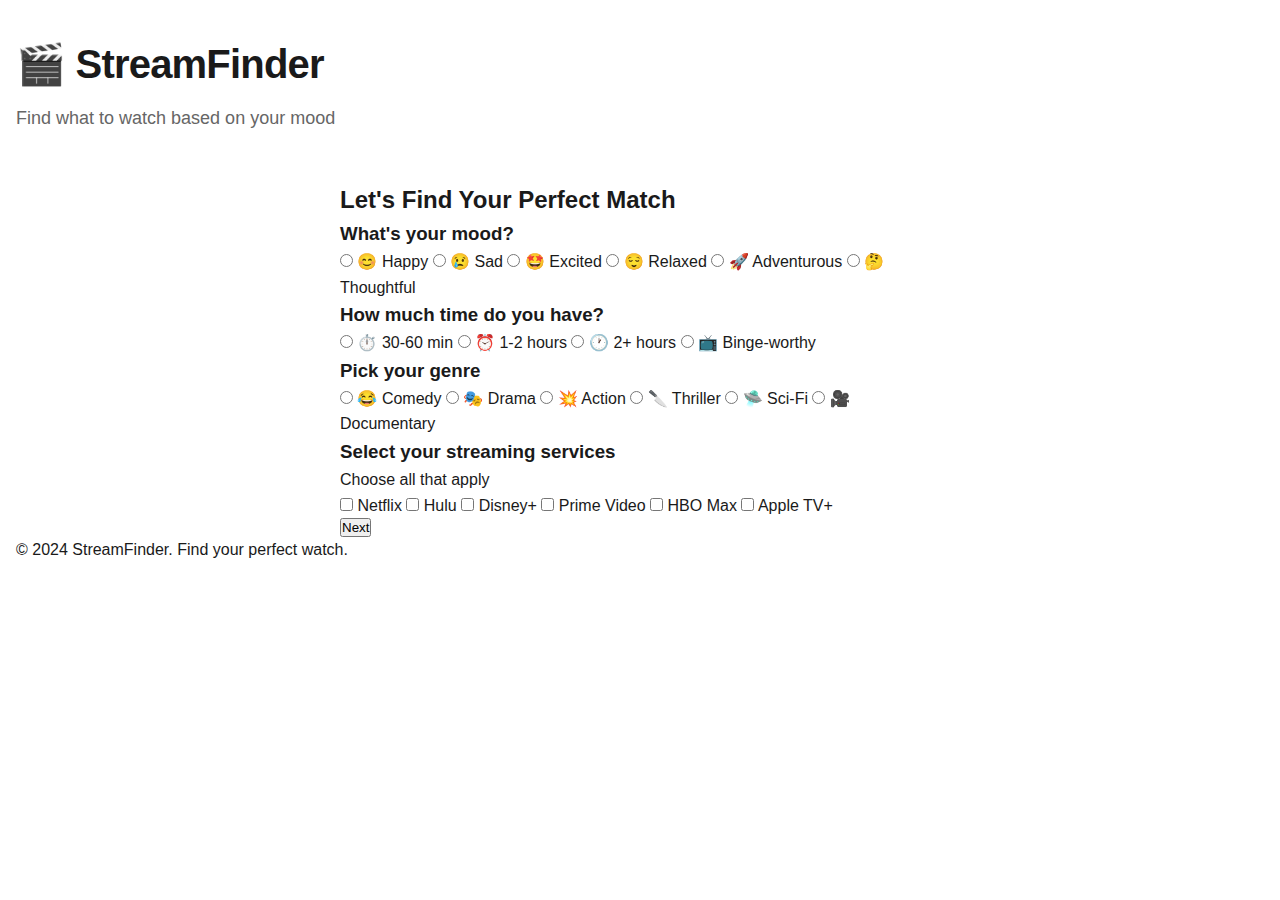
<file: index.html>
<!DOCTYPE html>
<html lang="en">
<head>
    <meta charset="UTF-8">
    <meta name="viewport" content="width=device-width, initial-scale=1.0">
    <title>StreamFinder - Find Your Perfect Watch</title>
    <link rel="stylesheet" href="style.css">
</head>
<body>
    <!-- Header Section -->
    <header>
        <div class="container">
            <h1>🎬 StreamFinder</h1>
            <p class="tagline">Find what to watch based on your mood</p>
        </div>
    </header>

    <!-- Main Content -->
    <main class="container">
        <!-- Multi-Step Form -->
        <section id="selector-section" class="card">
            <h2>Let's Find Your Perfect Match</h2>
            
            <!-- Step 1: Mood -->
            <div class="form-step active" data-step="1">
                <h3>What's your mood?</h3>
                <div class="options-grid">
                    <label class="option-card">
                        <input type="radio" name="mood" value="happy" required>
                        <span class="option-content">
                            <span class="emoji">😊</span>
                            <span class="label">Happy</span>
                        </span>
                    </label>
                    <label class="option-card">
                        <input type="radio" name="mood" value="sad">
                        <span class="option-content">
                            <span class="emoji">😢</span>
                            <span class="label">Sad</span>
                        </span>
                    </label>
                    <label class="option-card">
                        <input type="radio" name="mood" value="excited">
                        <span class="option-content">
                            <span class="emoji">🤩</span>
                            <span class="label">Excited</span>
                        </span>
                    </label>
                    <label class="option-card">
                        <input type="radio" name="mood" value="relaxed">
                        <span class="option-content">
                            <span class="emoji">😌</span>
                            <span class="label">Relaxed</span>
                        </span>
                    </label>
                    <label class="option-card">
                        <input type="radio" name="mood" value="adventurous">
                        <span class="option-content">
                            <span class="emoji">🚀</span>
                            <span class="label">Adventurous</span>
                        </span>
                    </label>
                    <label class="option-card">
                        <input type="radio" name="mood" value="thoughtful">
                        <span class="option-content">
                            <span class="emoji">🤔</span>
                            <span class="label">Thoughtful</span>
                        </span>
                    </label>
                </div>
            </div>

            <!-- Step 2: Time Available -->
            <div class="form-step" data-step="2">
                <h3>How much time do you have?</h3>
                <div class="options-grid">
                    <label class="option-card">
                        <input type="radio" name="time" value="short" required>
                        <span class="option-content">
                            <span class="emoji">⏱️</span>
                            <span class="label">30-60 min</span>
                        </span>
                    </label>
                    <label class="option-card">
                        <input type="radio" name="time" value="medium">
                        <span class="option-content">
                            <span class="emoji">⏰</span>
                            <span class="label">1-2 hours</span>
                        </span>
                    </label>
                    <label class="option-card">
                        <input type="radio" name="time" value="long">
                        <span class="option-content">
                            <span class="emoji">🕐</span>
                            <span class="label">2+ hours</span>
                        </span>
                    </label>
                    <label class="option-card">
                        <input type="radio" name="time" value="binge">
                        <span class="option-content">
                            <span class="emoji">📺</span>
                            <span class="label">Binge-worthy</span>
                        </span>
                    </label>
                </div>
            </div>

            <!-- Step 3: Genre -->
            <div class="form-step" data-step="3">
                <h3>Pick your genre</h3>
                <div class="options-grid">
                    <label class="option-card">
                        <input type="radio" name="genre" value="comedy" required>
                        <span class="option-content">
                            <span class="emoji">😂</span>
                            <span class="label">Comedy</span>
                        </span>
                    </label>
                    <label class="option-card">
                        <input type="radio" name="genre" value="drama">
                        <span class="option-content">
                            <span class="emoji">🎭</span>
                            <span class="label">Drama</span>
                        </span>
                    </label>
                    <label class="option-card">
                        <input type="radio" name="genre" value="action">
                        <span class="option-content">
                            <span class="emoji">💥</span>
                            <span class="label">Action</span>
                        </span>
                    </label>
                    <label class="option-card">
                        <input type="radio" name="genre" value="thriller">
                        <span class="option-content">
                            <span class="emoji">🔪</span>
                            <span class="label">Thriller</span>
                        </span>
                    </label>
                    <label class="option-card">
                        <input type="radio" name="genre" value="scifi">
                        <span class="option-content">
                            <span class="emoji">🛸</span>
                            <span class="label">Sci-Fi</span>
                        </span>
                    </label>
                    <label class="option-card">
                        <input type="radio" name="genre" value="documentary">
                        <span class="option-content">
                            <span class="emoji">🎥</span>
                            <span class="label">Documentary</span>
                        </span>
                    </label>
                </div>
            </div>

            <!-- Step 4: Streaming Services -->
            <div class="form-step" data-step="4">
                <h3>Select your streaming services</h3>
                <p class="helper-text">Choose all that apply</p>
                <div class="options-grid checkboxes">
                    <label class="option-card">
                        <input type="checkbox" name="services" value="netflix">
                        <span class="option-content">
                            <span class="service-name">Netflix</span>
                        </span>
                    </label>
                    <label class="option-card">
                        <input type="checkbox" name="services" value="hulu">
                        <span class="option-content">
                            <span class="service-name">Hulu</span>
                        </span>
                    </label>
                    <label class="option-card">
                        <input type="checkbox" name="services" value="disney">
                        <span class="option-content">
                            <span class="service-name">Disney+</span>
                        </span>
                    </label>
                    <label class="option-card">
                        <input type="checkbox" name="services" value="prime">
                        <span class="option-content">
                            <span class="service-name">Prime Video</span>
                        </span>
                    </label>
                    <label class="option-card">
                        <input type="checkbox" name="services" value="hbo">
                        <span class="option-content">
                            <span class="service-name">HBO Max</span>
                        </span>
                    </label>
                    <label class="option-card">
                        <input type="checkbox" name="services" value="apple">
                        <span class="option-content">
                            <span class="service-name">Apple TV+</span>
                        </span>
                    </label>
                </div>
            </div>

            <!-- Navigation Buttons -->
            <div class="button-group">
                <button type="button" id="prev-btn" class="btn btn-secondary" style="display: none;">Previous</button>
                <button type="button" id="next-btn" class="btn btn-primary">Next</button>
                <button type="button" id="find-btn" class="btn btn-primary" style="display: none;">Find Recommendations</button>
            </div>

            <!-- Progress Indicator -->
            <div class="progress-indicator">
                <div class="progress-dot active"></div>
                <div class="progress-dot"></div>
                <div class="progress-dot"></div>
                <div class="progress-dot"></div>
            </div>
        </section>

        <!-- Results Section -->
        <section id="results-section" style="display: none;">
            <div class="results-header">
                <h2>Your Recommendations</h2>
                <button id="reset-btn" class="btn btn-secondary">Start Over</button>
            </div>
            <div id="results-container" class="results-grid"></div>
            <div id="no-results" class="no-results" style="display: none;">
                <p>😔 No matches found. Try adjusting your preferences!</p>
            </div>
        </section>
    </main>

    <!-- Footer -->
    <footer>
        <div class="container">
            <p>&copy; 2024 StreamFinder. Find your perfect watch.</p>
        </div>
    </footer>

    <script src="script.js"></script>
</body>
</html>
</file>
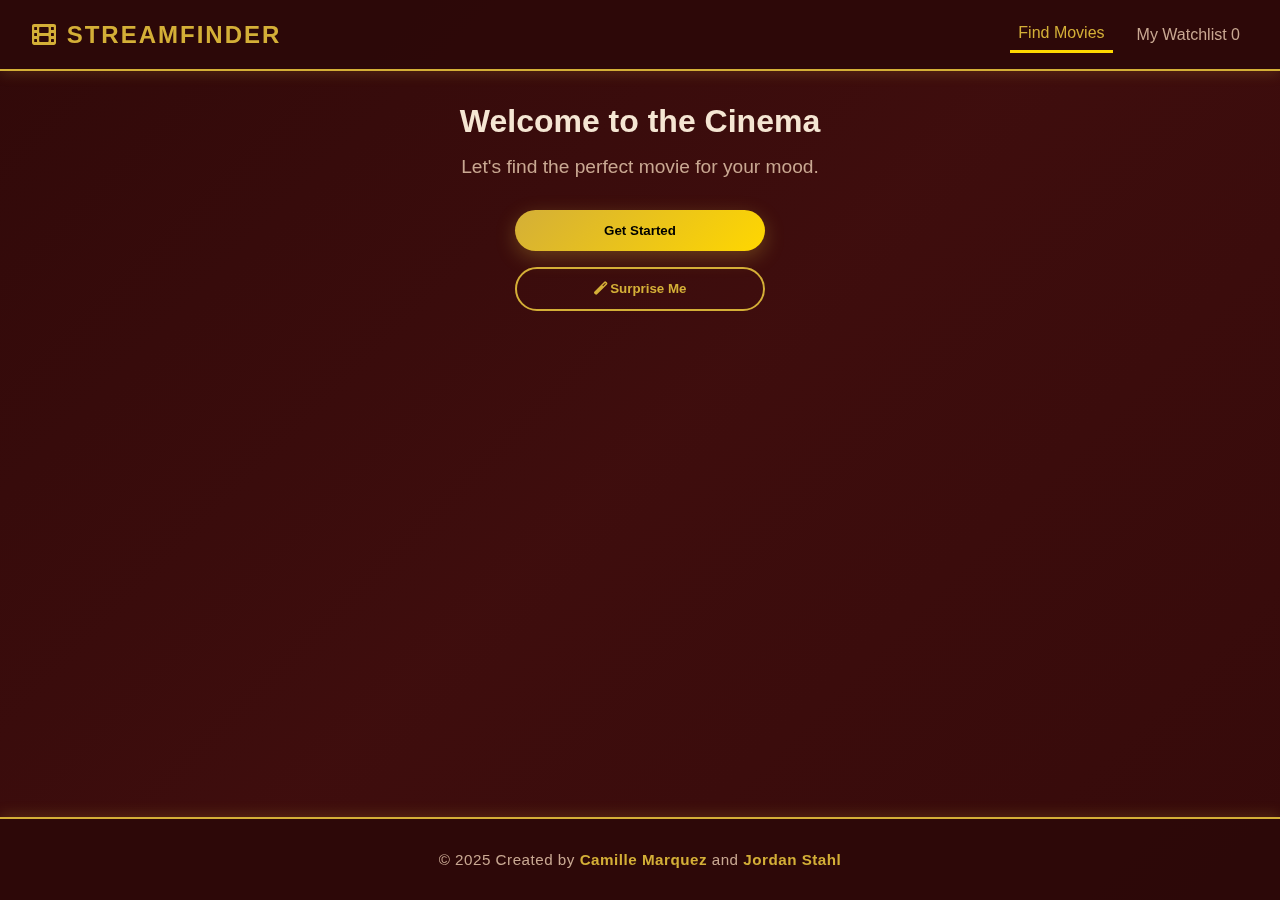
<file: experiment/index.html>
<!DOCTYPE html>
<html lang="en">
<head>
    <meta charset="UTF-8">
    <meta name="viewport" content="width=device-width, initial-scale=1.0">
    <title>StreamFinder | Cinematic Mode</title>
    <link rel="stylesheet" href="https://cdnjs.cloudflare.com/ajax/libs/font-awesome/6.0.0/css/all.min.css">
    <link rel="stylesheet" href="style.css">
</head>
<body>

    <nav class="navbar">
        <div class="nav-brand">
            <i class="fas fa-film"></i> StreamFinder
        </div>
        <div class="nav-links">
            <button id="nav-quiz" class="nav-item active">Find Movies</button>
            <button id="nav-favorites" class="nav-item">My Watchlist <span id="fav-count">0</span></button>
        </div>
    </nav>

    <main>
        <div id="view-quiz" class="view-container active">
            
            <form id="quiz-form">
                
                <div class="quiz-step active" id="step-0">
                    <div class="step-content text-center">
                        <h1>Welcome to the Cinema</h1>
                        <p class="tagline">Let's find the perfect movie for your mood.</p>
                        
                        <div class="start-actions">
                            <button type="button" class="action-btn primary-btn next-btn">Get Started</button>
                            <button type="button" id="surprise-btn" class="action-btn secondary-btn">
                                <i class="fas fa-magic"></i> Surprise Me
                            </button>
                        </div>
                    </div>
                </div>

                <div class="quiz-step" id="step-1">
                    <div class="step-header">
                        <h2>Question 1/4</h2>
                        <label>How are you feeling right now?</label>
                    </div>
                    <div class="grid-options" id="mood-buttons">
                        <button type="button" class="option-card" data-value="cozy"><i class="fas fa-mug-hot"></i><span>Cozy</span></button>
                        <button type="button" class="option-card" data-value="excited"><i class="fas fa-bolt"></i><span>Excited</span></button>
                        <button type="button" class="option-card" data-value="sad"><i class="fas fa-cloud-rain"></i><span>Sad</span></button>
                        <button type="button" class="option-card" data-value="tired"><i class="fas fa-bed"></i><span>Tired</span></button>
                        <button type="button" class="option-card" data-value="curious"><i class="fas fa-search"></i><span>Curious</span></button>
                    </div>
                    <div class="step-nav">
                        <button type="button" class="nav-btn back-btn">Back</button>
                        <button type="button" class="nav-btn next-btn" disabled>Next</button>
                    </div>
                </div>

                <div class="quiz-step" id="step-2">
                    <div class="step-header">
                        <h2>Question 2/4</h2>
                        <label>How much time do you have?</label>
                    </div>
                    <div class="grid-options" id="time-buttons">
                        <button type="button" class="option-card" data-value="short"><i class="fas fa-hourglass-start"></i><span>&lt; 30 min</span></button>
                        <button type="button" class="option-card" data-value="medium"><i class="fas fa-hourglass-half"></i><span>30–60 min</span></button>
                        <button type="button" class="option-card" data-value="long"><i class="fas fa-hourglass-end"></i><span>Movie-length</span></button>
                        <button type="button" class="option-card" data-value="binge"><i class="fas fa-infinity"></i><span>I'm Binging</span></button>
                    </div>
                    <div class="step-nav">
                        <button type="button" class="nav-btn back-btn">Back</button>
                        <button type="button" class="nav-btn next-btn" disabled>Next</button>
                    </div>
                </div>

                <div class="quiz-step" id="step-3">
                    <div class="step-header">
                        <h2>Question 3/4</h2>
                        <label>Pick a genre vibe</label>
                    </div>
                    <div class="grid-options" id="genre-buttons">
                        <button type="button" class="option-card" data-value="35">Comedy</button>
                        <button type="button" class="option-card" data-value="10749">Romance</button>
                        <button type="button" class="option-card" data-value="27">Horror</button>
                        <button type="button" class="option-card" data-value="18">Drama</button>
                        <button type="button" class="option-card" data-value="878">Sci-Fi</button>
                        <button type="button" class="option-card" data-value="99">Documentary</button>
                    </div>
                    <div class="step-nav">
                        <button type="button" class="nav-btn back-btn">Back</button>
                        <button type="button" class="nav-btn next-btn" disabled>Next</button>
                    </div>
                </div>

                <div class="quiz-step" id="step-4">
                    <div class="step-header">
                        <h2>Final Question</h2>
                        <label>Select your streaming services</label>
                    </div>
                    <div class="checkbox-group-styled">
                        <label class="check-card"><input type="checkbox" name="platform" value="8"><span>Netflix</span></label>
                        <label class="check-card"><input type="checkbox" name="platform" value="15"><span>Hulu</span></label>
                        <label class="check-card"><input type="checkbox" name="platform" value="1899"><span>Max</span></label>
                        <label class="check-card"><input type="checkbox" name="platform" value="337"><span>Disney+</span></label>
                        <label class="check-card"><input type="checkbox" name="platform" value="9"><span>Prime</span></label>
                        <label class="check-card"><input type="checkbox" name="platform" value="531"><span>Paramount+</span></label>
                    </div>
                    <div class="step-nav">
                        <button type="button" class="nav-btn back-btn">Back</button>
                        <button type="submit" class="action-btn primary-btn" id="reveal-btn">Reveal Movies</button>
                    </div>
                </div>

                <div class="quiz-step" id="step-5">
                    <div id="results-area" class="results-grid">
                        </div>
                    <div class="step-nav centered">
                        <button type="button" class="nav-btn" id="restart-btn">Start Over</button>
                    </div>
                </div>

            </form>
        </div>

        <div id="view-favorites" class="view-container">
            <div class="favorites-header">
                <h1>My Watchlist</h1>
                <p>Categorized by Genre</p>
            </div>
            <div id="favorites-container">
                </div>
        </div>

    </main>

    <footer class="footer">
        <p>&copy; 2025 Created by <a href="https://www.linkedin.com/in/camille-marquez-m-s-76a9391b3/" target="_blank">Camille Marquez</a> and <a href="https://www.linkedin.com/in/jordanstahl/" target="_blank">Jordan Stahl</a></p>
    </footer>

    <script src="script.js"></script>
</body>
</html>
</file>
<file: style.css>
/* Reset and Base Styles */
* {
    margin: 0;
    padding: 0;
    box-sizing: border-box;
}

:root {
    --bg-color: #ffffff;
    --text-color: #1a1a1a;
    --muted-text: #666666;
    --border-color: #e0e0e0;
    --card-bg: #ffffff;
    --accent: #1a1a1a;
    --accent-soft: #fafafa;
    --muted-border-hover: #1a1a1a;
}

body.dark-mode {
    --bg-color: #050507;
    --text-color: #f5f5f5;
    --muted-text: #aaaaaa;
    --border-color: #333333;
    --card-bg: #121214;
    --accent: #f5f5f5;
    --accent-soft: #18181b;
    --muted-border-hover: #f5f5f5;
}

body {
    font-family: -apple-system, BlinkMacSystemFont, 'Segoe UI', 'Helvetica Neue', Arial, sans-serif;
    line-height: 1.6;
    color: var(--text-color);
    background: var(--bg-color);
    padding: 2rem 1rem;
    min-height: 100vh;
    transition: background 0.2s ease, color 0.2s ease;
}

/* Main Container */
main {
    max-width: 600px;
    margin: 0 auto;
}

/* Header */
header {
    margin-bottom: 3rem;
}

.header-top {
    display: flex;
    justify-content: space-between;
    align-items: flex-start;
    gap: 1rem;
}

h1 {
    font-size: 2.5rem;
    font-weight: 600;
    margin-bottom: 0.5rem;
    letter-spacing: -0.02em;
    color: var(--text-color);
}

.tagline {
    font-size: 1.125rem;
    color: var(--muted-text);
    font-weight: 400;
}

/* Theme toggle */
.theme-toggle {
    border: 1px solid var(--border-color);
    background: transparent;
    border-radius: 999px;
    padding: 0.4rem 0.7rem;
    font-size: 0.9rem;
    cursor: pointer;
    color: var(--text-color);
    display: inline-flex;
    align-items: center;
    justify-content: center;
    transition: background 0.2s ease, border-color 0.2s ease, transform 0.1s ease;
}

.theme-toggle:hover {
    background: var(--accent-soft);
    border-color: var(--muted-border-hover);
    transform: translateY(-1px);
}

/* Form Styles */
.form-container {
    margin-bottom: 2rem;
}

.form-group {
    margin-bottom: 2.5rem;
}

.form-group label {
    display: block;
    font-size: 1rem;
    font-weight: 500;
    margin-bottom: 1rem;
    color: var(--text-color);
}

/* Button Group Styles */
.button-group {
    display: flex;
    flex-wrap: wrap;
    gap: 0.5rem;
}

.option-btn {
    padding: 0.75rem 1.5rem;
    border: 1.5px solid var(--border-color);
    background: transparent;
    color: var(--text-color);
    font-size: 0.95rem;
    font-weight: 500;
    cursor: pointer;
    border-radius: 8px;
    transition: all 0.2s ease;
}

.option-btn:hover {
    border-color: var(--muted-border-hover);
    background: var(--accent-soft);
}

.option-btn.active {
    border-color: var(--accent);
    background: var(--accent);
    color: #ffffff;
}

/* Checkbox Group Styles */
.checkbox-group {
    display: flex;
    flex-wrap: wrap;
    gap: 1rem;
}

.checkbox-label {
    display: flex;
    align-items: center;
    cursor: pointer;
    font-size: 0.95rem;
    color: var(--text-color);
}

.checkbox-label input[type="checkbox"] {
    width: 18px;
    height: 18px;
    margin-right: 0.5rem;
    cursor: pointer;
    accent-color: var(--accent);
}

/* Actions row (submit + surprise) */
.actions-row {
    display: flex;
    flex-wrap: wrap;
    gap: 0.75rem;
    margin-top: 0.5rem;
}

/* Primary Button */
.submit-btn {
    flex: 1 1 220px;
    padding: 1rem 2rem;
    background: var(--accent);
    color: #ffffff;
    border: none;
    border-radius: 8px;
    font-size: 1rem;
    font-weight: 600;
    cursor: pointer;
    transition: all 0.2s ease;
}

.submit-btn:hover {
    background: #333333;
    transform: translateY(-1px);
}

body.dark-mode .submit-btn:hover {
    background: #e5e5e5;
    color: #050507;
}

.submit-btn:active {
    transform: translateY(0);
}

.submit-btn:disabled {
    background: #999999;
    cursor: not-allowed;
    transform: none;
}

/* Secondary Button (Surprise me) */
.secondary-btn {
    flex: 0 0 auto;
    padding: 1rem 1.5rem;
    border-radius: 8px;
    border: 1.5px solid var(--border-color);
    background: transparent;
    color: var(--text-color);
    font-size: 0.95rem;
    font-weight: 500;
    cursor: pointer;
    transition: all 0.2s ease;
    white-space: nowrap;
}

.secondary-btn:hover {
    background: var(--accent-soft);
    border-color: var(--muted-border-hover);
    transform: translateY(-1px);
}

.secondary-btn:active {
    transform: translateY(0);
}

/* Results Container */
.results-container {
    margin-top: 3rem;
    opacity: 0;
    transition: opacity 0.4s ease;
}

.results-container.show {
    opacity: 1;
}

/* Loading State */
.loading {
    text-align: center;
    padding: 3rem 1rem;
    color: var(--muted-text);
    font-size: 1.125rem;
}

/* Results Header */
.results-header {
    font-size: 1.25rem;
    font-weight: 600;
    margin-bottom: 1.5rem;
    color: var(--text-color);
}

/* Result Cards */
.result-card {
    border: 1.5px solid var(--border-color);
    border-radius: 8px;
    padding: 1.5rem;
    margin-bottom: 1rem;
    background: var(--card-bg);
    transition: all 0.2s ease;
}

.result-card:hover {
    border-color: var(--muted-border-hover);
    transform: translateY(-2px);
}

.result-card h3 {
    font-size: 1.25rem;
    font-weight: 600;
    margin-bottom: 0.5rem;
    color: var(--text-color);
}

.result-card .meta {
    font-size: 0.9rem;
    color: var(--muted-text);
    margin-bottom: 0.75rem;
}

.result-card .overview {
    font-size: 0.95rem;
    color: var(--text-color);
    opacity: 0.9;
    line-height: 1.5;
    margin-bottom: 0.75rem;
}

.result-card .rating {
    font-size: 0.85rem;
    color: var(--muted-text);
    font-weight: 500;
}

/* No Results Message */
.no-results {
    text-align: center;
    padding: 3rem 1rem;
    color: var(--muted-text);
}

.no-results p {
    font-size: 1.125rem;
    margin-bottom: 0.5rem;
}

.no-results small {
    font-size: 0.9rem;
    color: var(--muted-text);
    opacity: 0.9;
}

/* Mobile Responsiveness */
@media (max-width: 640px) {
    h1 {
        font-size: 2rem;
    }

    .tagline {
        font-size: 1rem;
    }

    .button-group {
        gap: 0.4rem;
    }

    .option-btn {
        padding: 0.65rem 1.25rem;
        font-size: 0.9rem;
    }

    .checkbox-group {
        flex-direction: column;
        gap: 0.75rem;
    }

    .result-card {
        padding: 1.25rem;
    }

    .actions-row {
        flex-direction: column;
    }

    .secondary-btn {
        width: 100%;
        text-align: center;
    }
}
</file>
<file: experiment/style.css>
/* =========================================
   Reset & Variables
   ========================================= */
* { margin: 0; padding: 0; box-sizing: border-box; font-family: 'Segoe UI', sans-serif; }

:root {
    --bg-dark: #330a0a;
    --bg-card: #5c1515;
    --text-main: #f5e6d3;
    --text-muted: #c9a892;
    --accent-gold: #d4af37;
    --accent-gold-hover: #b5952f;
    --accent-red: #8b1a1a;
    --accent-yellow: #ffd700;
    --border: #7a2020;
}

body::before {
    content: '';
    position: fixed;
    top: 0;
    left: 0;
    right: 0;
    bottom: 0;
    background: linear-gradient(135deg, #2d0707 0%, #5c1515 50%, #3d0a0a 100%);
    opacity: 0.3;
    pointer-events: none;
    z-index: -1;
}

body { background: var(--bg-dark); color: var(--text-main); min-height: 100vh; display: flex; flex-direction: column; }

/* =========================================
   Navbar
   ========================================= */
.navbar {
    display: flex; justify-content: space-between; align-items: center; padding: 1rem 2rem;
    background: rgba(44, 8, 8, 0.95); border-bottom: 2px solid var(--accent-gold); position: sticky; top: 0; z-index: 100;
    box-shadow: 0 4px 12px rgba(212, 175, 55, 0.15);
}
.nav-brand { font-size: 1.5rem; font-weight: 700; color: var(--accent-gold); letter-spacing: 2px; text-transform: uppercase; }
.nav-links { display: flex; gap: 1rem; }
.nav-item { background: none; border: none; color: var(--text-muted); cursor: pointer; padding: 0.5rem; font-size: 1rem; transition: 0.2s; }
.nav-item.active { color: var(--accent-gold); border-bottom: 3px solid var(--accent-yellow); }
.nav-item:hover { color: var(--text-main); }

/* =========================================
   Layout & Fades
   ========================================= */
main { flex: 1; max-width: 800px; width: 100%; margin: 0 auto; padding: 2rem 1rem; overflow: hidden; }

.view-container { display: none; }
.view-container.active { display: block; animation: fadeIn 0.5s ease; }

/* QUIZ STEP ANIMATIONS */
.quiz-step { display: none; flex-direction: column; gap: 2rem; transition: opacity 0.4s ease, transform 0.4s ease; opacity: 0; transform: translateX(20px); }

/* Class added via JS to show step */
.quiz-step.active { display: flex; opacity: 1; transform: translateX(0); }

/* Class added via JS before removing step */
.quiz-step.fading-out { opacity: 0; transform: translateX(-20px); }

@keyframes fadeIn { from { opacity: 0; } to { opacity: 1; } }

/* =========================================
   Step Content
   ========================================= */
.text-center { text-align: center; }
.step-header { text-align: center; margin-bottom: 1rem; }
.step-header h2 { color: var(--accent-gold); font-size: 0.9rem; text-transform: uppercase; letter-spacing: 2px; }
.step-header label { font-size: 2rem; font-weight: 600; }
.tagline { font-size: 1.2rem; color: var(--text-muted); margin: 1rem 0 2rem; }

/* Buttons & Inputs */
.grid-options, .checkbox-group-styled { display: grid; grid-template-columns: repeat(auto-fit, minmax(140px, 1fr)); gap: 1rem; }

.option-card, .check-card {
    background: linear-gradient(135deg, var(--bg-card) 0%, rgba(92, 21, 21, 0.8) 100%);
    border: 2px solid var(--border); border-radius: 12px; padding: 1.5rem;
    color: var(--text-main); cursor: pointer; display: flex; flex-direction: column; align-items: center; gap: 10px;
    transition: all 0.3s cubic-bezier(0.34, 1.56, 0.64, 1);
    box-shadow: 0 4px 15px rgba(0,0,0,0.3);
}
.check-card { flex-direction: row; padding: 1rem; }
.option-card:hover, .check-card:hover {
    border-color: var(--accent-yellow);
    transform: translateY(-6px) scale(1.02);
    box-shadow: 0 8px 24px rgba(212, 175, 55, 0.25);
    background: linear-gradient(135deg, rgba(139, 26, 26, 0.6) 0%, rgba(212, 175, 55, 0.1) 100%);
}
.option-card.selected {
    background: linear-gradient(135deg, var(--accent-gold) 0%, #ffd700 100%);
    color: #000;
    border-color: var(--accent-yellow);
    box-shadow: 0 8px 24px rgba(212, 175, 55, 0.4);
}
.option-card.selected i { color: #000; }
.option-card i { font-size: 1.5rem; color: var(--accent-gold); }

/* Navigation Buttons */
.step-nav { display: flex; justify-content: space-between; margin-top: 2rem; }
.step-nav.centered { justify-content: center; }
.start-actions { display: flex; flex-direction: column; gap: 1rem; align-items: center; justify-content: center; }

.action-btn, .nav-btn { padding: 0.8rem 2rem; border-radius: 50px; font-weight: 600; cursor: pointer; transition: all 0.3s ease; }
.primary-btn { background: linear-gradient(135deg, var(--accent-gold) 0%, #ffd700 100%); color: #000; border: none; width: 100%; max-width: 250px; box-shadow: 0 6px 20px rgba(212, 175, 55, 0.3); }
.primary-btn:hover { background: linear-gradient(135deg, #ffd700 0%, var(--accent-gold) 100%); box-shadow: 0 8px 28px rgba(212, 175, 55, 0.5); transform: translateY(-2px); }

.secondary-btn { background: transparent; border: 2px solid var(--accent-gold); color: var(--accent-gold); width: 100%; max-width: 250px; }
.secondary-btn:hover { background: rgba(212, 175, 55, 0.1); border-color: var(--accent-yellow); color: var(--accent-yellow); box-shadow: 0 4px 16px rgba(212, 175, 55, 0.2); }

.nav-btn { background: transparent; border: 2px solid var(--border); color: var(--text-main); }
.nav-btn:hover { border-color: var(--accent-gold); background: rgba(212, 175, 55, 0.05); }
.nav-btn:disabled { opacity: 0.3; cursor: not-allowed; border-color: transparent; }

/* =========================================
   Results & Expandable Movie Card
   ========================================= */
.results-grid { display: grid; gap: 1.5rem; }

.movie-card {
    background: linear-gradient(135deg, var(--bg-card) 0%, rgba(92, 21, 21, 0.8) 100%);
    border-radius: 12px; border: 2px solid var(--border);
    position: relative; transition: all 0.3s ease; cursor: pointer;
    box-shadow: 0 4px 15px rgba(0,0,0,0.3);
}
.movie-card:hover {
    border-color: var(--accent-gold);
    transform: translateY(-4px);
    box-shadow: 0 8px 24px rgba(212, 175, 55, 0.25);
}

.movie-header { padding: 1.5rem; }
.movie-title { font-size: 1.3rem; margin-bottom: 0.5rem; color: var(--text-main); }
.movie-meta { color: var(--accent-gold); font-size: 0.9rem; font-weight: 600; display: flex; gap: 1rem;}

/* Hidden Details (Expandable) */
.movie-details {
    max-height: 0; overflow: hidden; transition: max-height 0.4s ease;
    padding: 0 1.5rem; background: rgba(44, 8, 8, 0.5);
}
.movie-card.expanded .movie-details { max-height: 500px; padding-bottom: 1.5rem; }

.movie-desc { color: var(--text-muted); font-size: 0.95rem; line-height: 1.6; margin-top: 1rem; }
.click-hint { font-size: 0.75rem; color: var(--text-muted); margin-top: 0.5rem; text-transform: uppercase; letter-spacing: 1px;}

/* Heart Icon */
.fav-btn {
    background: transparent; border: none; font-size: 1.5rem; cursor: pointer;
    color: var(--text-muted); position: absolute; top: 1rem; right: 1rem; z-index: 10;
}
.fav-btn:hover { transform: scale(1.1); }
.fav-btn.is-active { color: #e74c3c; }

/* =========================================
   Categorized Favorites
   ========================================= */
.genre-section { margin-bottom: 2rem; }
.genre-title {
    font-size: 1.2rem; color: var(--accent-gold); border-bottom: 1px solid var(--border);
    padding-bottom: 0.5rem; margin-bottom: 1rem;
}
.loading, .empty-state { text-align: center; padding: 3rem; color: var(--text-muted); }

/* =========================================
   Footer
   ========================================= */
.footer {
    background: rgba(44, 8, 8, 0.95);
    border-top: 2px solid var(--accent-gold);
    padding: 2rem;
    text-align: center;
    color: var(--text-muted);
    font-size: 0.95rem;
    margin-top: 3rem;
    box-shadow: 0 -4px 12px rgba(212, 175, 55, 0.15);
}

.footer p {
    margin: 0;
    letter-spacing: 0.5px;
}

.footer a {
    color: var(--accent-gold);
    text-decoration: none;
    transition: all 0.3s ease;
    font-weight: 600;
}

.footer a:hover {
    color: var(--accent-yellow);
    text-decoration: underline;
}

.footer p:hover {
    color: var(--accent-gold);
    transition: color 0.3s ease;
}
</file>
